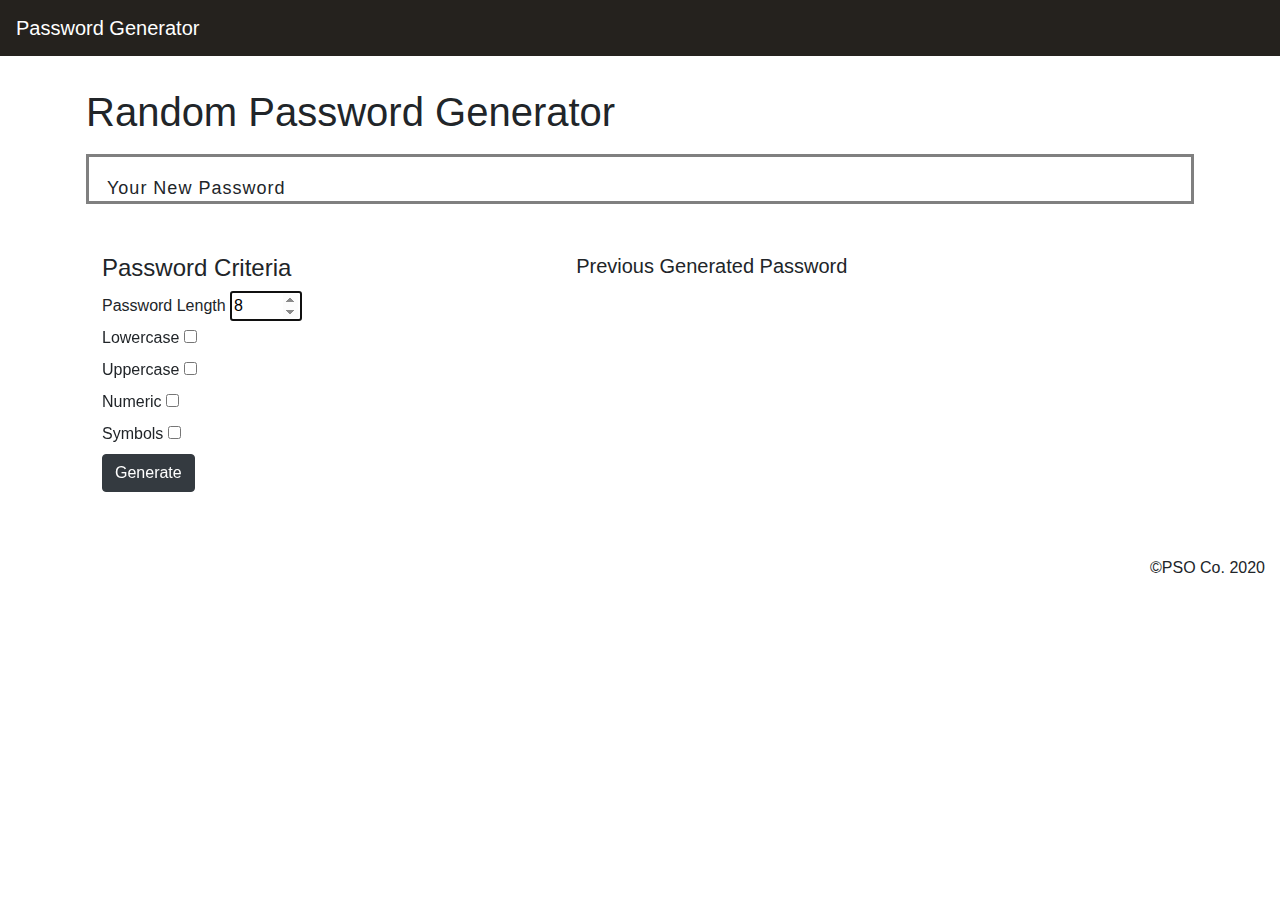
<file: index.html>
<!DOCTYPE html>
<html lang="en">
<head>
    <meta charset="UTF-8">
    <meta name="viewport" content="width=device-width, initial-scale=1.0">
    <title>Random Password Generator</title>
    <link rel="stylesheet" href="https://stackpath.bootstrapcdn.com/bootstrap/4.4.1/css/bootstrap.min.css" integrity="sha384-Vkoo8x4CGsO3+Hhxv8T/Q5PaXtkKtu6ug5TOeNV6gBiFeWPGFN9MuhOf23Q9Ifjh" crossorigin="anonymous">
    <link rel="stylesheet" type="text/css" href="style.css">
</head>
<body>
    <nav class="navbar navbar-dark">
        <div class="navbar-brand">Password Generator</div>

    </nav>
    <main class="container">
    <div class="row">
        <div class="col-lg-12 col-sm-12">
            <h1>Random Password Generator</h1>
            <div class="container result-container" id="result">Your New Password</div>
        </div>
    </div>
        <div class="row">
            <div class="col-lg-5 col-sm-12">
                <div class="container">
                <h4>Password Criteria</h4>
                <label for="length">Password Length</label>
                <input type="number" id="length" min="8" max="128" value="8">
                <div class = "checkbox">
                    <label for="lowcase">Lowercase</label>
                    <input type="checkbox" id="lowcase" name="checkbox"><br>
                    <label for="upcase">Uppercase</label>
                    <input type="checkbox" id="upcase" name="checkbox"><br>
                    <label for="numeric">Numeric</label>
                    <input type="checkbox" id="numeric" name="checkbox"><br>
                    <label for="symbols">Symbols</label>
                    <input type="checkbox" id="symbols" name="checkbox"><br>                    
                    
                </div>
                <button class="btn btn-dark" id="generate" onclick="initiate()">Generate</button>
                </div>
            </div>

            <div class="col-lg-7 col-sm-12">
                <div class="container">
                <h5>Previous Generated Password</h5>
                <div class="pgpwd" id="display"></div>
                </div>
            </div>

        </div>
            


    </main>
<script type ="text/javascript" src="script4.js"></script>
</body>
<footer class="container-fluid">
    <div class="clearfix">
        <span class="float-right">&copy;PSO Co. 2020</span>
    </div>  
</footer>
</html>
</file>
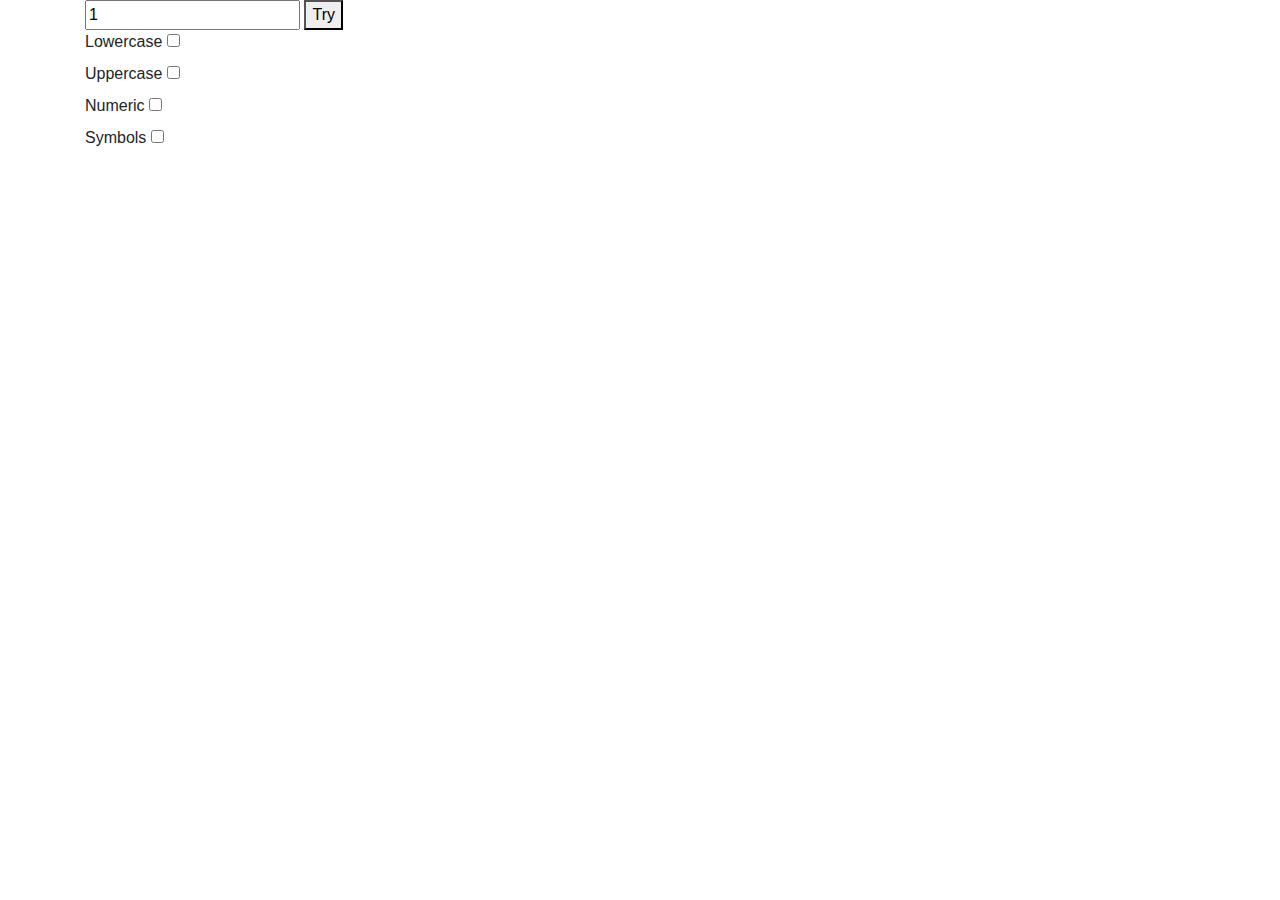
<file: play.html>
<!DOCTYPE html>
<html lang="en">
<head>
    <meta charset="UTF-8">
    <meta name="viewport" content="width=device-width, initial-scale=1.0">
    <title>Document</title>
    <link rel="stylesheet" href="https://stackpath.bootstrapcdn.com/bootstrap/4.4.1/css/bootstrap.min.css" integrity="sha384-Vkoo8x4CGsO3+Hhxv8T/Q5PaXtkKtu6ug5TOeNV6gBiFeWPGFN9MuhOf23Q9Ifjh" crossorigin="anonymous">
</head>
<body>
    <div class="container">
        <div class="row">
            <div class="col-6">
                <input type="number" id="length" value="1">
                <button id="try" onclick="generate()">Try</button>

                <div class = "criteria">
                <label for="lowcase">Lowercase</label>
                <input type="checkbox" id="lowcase" name="checkbox" onclick="checkbox()"><br>
                <label for="upcase">Uppercase</label>
                <input type="checkbox" id="upcase" name="checkbox"  onclick="checkbox()"><br>
                <label for="numeric">Numeric</label>
                <input type="checkbox" id="numeric" name="checkbox"  onclick="checkbox()"><br>
                <label for="symbols">Symbols</label>
                <input type="checkbox" id="symbols" name="checkbox" onclick="checkbox()"><br>
                </div>
            </div>
            <div class="col-6">
                <div id="result"></div>
            </div>
        </div>

    </div>
    
</body>

<script>
    const pwl = document.getElementById("length");
    const cblowcase = document.getElementById("lowcase");
    const cbupcase = document.getElementById("upcase");
    const cbnumeric = document.getElementById("numeric");
    const cbsymbols = document.getElementById("symbols");
    const lowcase = "abcdefghijklmnopqrstuvwxyz";
    const upcase= "ABCDEFGHIJKLMNOPQRSTUVWXYZ";
    const numeric = "0123456789";
    const symbols = "!#$%&()*+,-./:;<=>?@[\]^_`{|}~";
    const nlowcase = Array.from(lowcase);
    const nupcase = Array.from(upcase);
    const nnumeric = Array.from(numeric);
    const nsymbols = Array.from(symbols);
    var test;
    let arr1 ="", arr2=""; arr3=""; arr4=""
    console.log(cbupcase.value);
    
function checkbox(){
    if (cblowcase.checked == true){
        arr1 = lowcase;
    } else {
        arr1 = "";
    }

    if (cbupcase.checked == true){
        arr2 = upcase;
    } else {
        arr2 = "";
    }
    if (cbnumeric.checked == true){
        arr3 = numeric;
    } else {
        arr3 = "";
    }
    if (cbsymbols.checked == true){
        arr4 = symbols;
    } else {
        arr4 = "";
    }
    console.log(arr1,arr2,arr3,arr4)
    test = arr1 + arr2 + arr3 + arr4;
    console.log(test);
    filarr = Array.from(test);
//    var sfilarr = filarr.join();
    console.log(filarr);
//    console.log(sfilarr);
    
    var result ="";
    let pwlength = +pwl.value;
    for (var i = 0; i<pwlength;i++){
        result = result + test.charAt(Math.floor(Math.random()*Math.floor(test.length)));
        console.log(result);
    document.getElementById("result").innerHTML += result + "</br>"
    }
    
    
    
};

console.log(test);


</script>

</html>
</file>
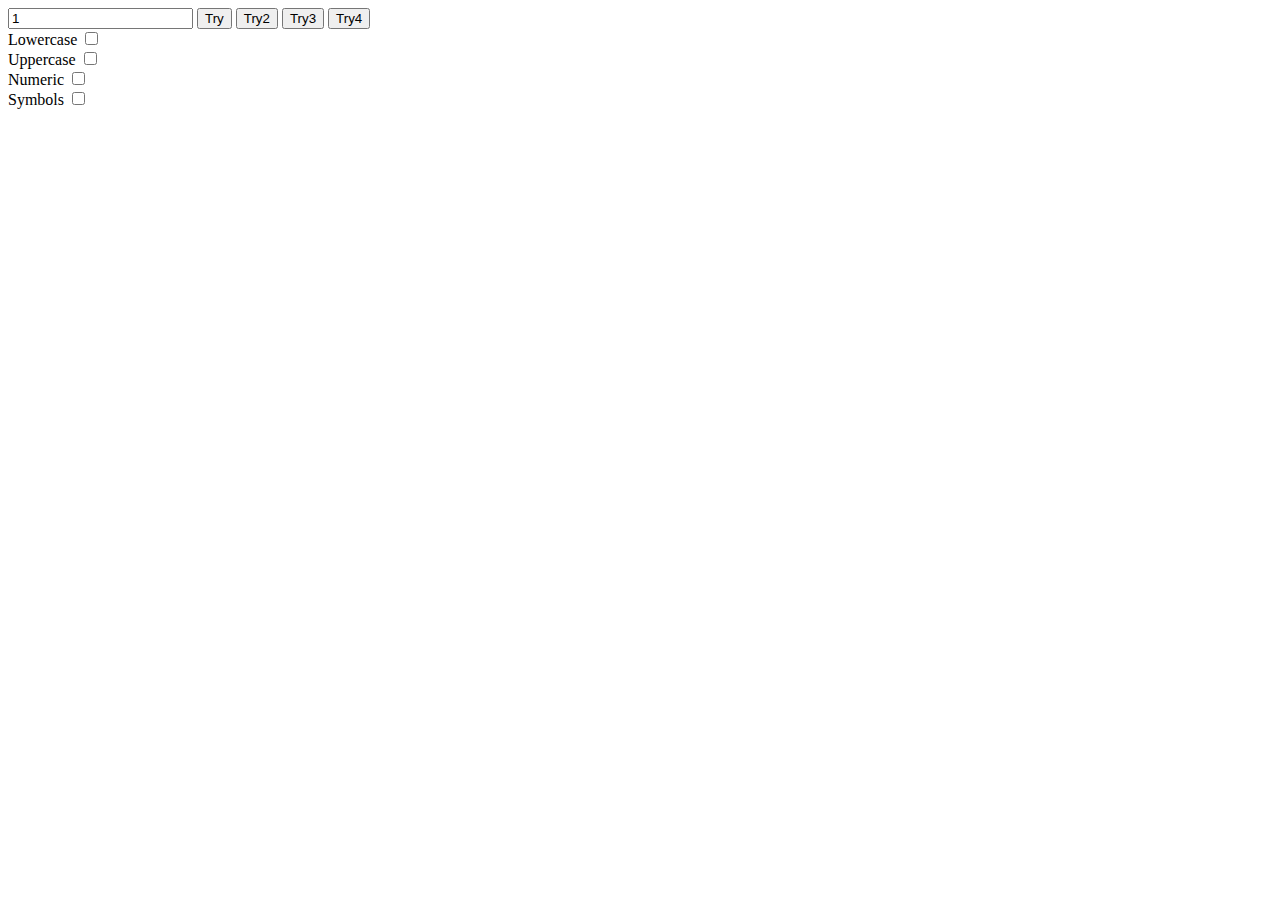
<file: scratch.html>
<!DOCTYPE html>
<html lang="en">
<head>
    <meta charset="UTF-8">
    <meta name="viewport" content="width=device-width, initial-scale=1.0">
    <title>Document</title>
    
</head>
<body>
    <input type="number" id="length" value="1">
    <button id="try" onclick="generate()">Try</button>
    <button id="try" onclick="generate2()">Try2</button>
    <button id="try" onclick="generate3()">Try3</button>
    <button id="try" onclick="generatef()">Try4</button>
    <div class = "criteria">
        <label for="lowcase">Lowercase</label>
        <input type="checkbox" id="lowcase" name="checkbox"><br>
        <label for="upcase">Uppercase</label>
        <input type="checkbox" id="upcase" name="checkbox"><br>
        <label for="numeric">Numeric</label>
        <input type="checkbox" id="numeric" name="checkbox"><br>
        <label for="symbols">Symbols</label>
        <input type="checkbox" id="symbols" name="checkbox"><br>
        </div>
    <div id="result"></div>
</body>

<script>
    const pwl = document.getElementById("length");
    const lowcase = "abcdefghijklmnopqrstuvwxyz";
    const upcase= "ABCDEFGHIJKLMNOPQRSTUVWXYZ";
    const numeric = "0123456789";
    const symbols = "!#$%&()*+,-./:;<=>?@[\]^_`{|}~";
    const nlowcase = Array.from(lowcase);
    const nupcase = Array.from(upcase);
    const nnumeric = Array.from(numeric);
    const nsymbols = Array.from(symbols);

function generate(){

var result = "";
let pwlength = +pwl.value;
for (var i = 0; i<pwlength; i++){
result = result + lowcase.charAt(Math.floor(Math.random()*Math.floor(lowcase.length)))
}
console.log(lowcase, result);
document.getElementById("result").innerHTML += result + "</br>";

}

function generate2(){
var arr2 = lowcase.concat(upcase);
var result = "";
let pwlength = +pwl.value;
for (var i = 0; i<pwlength; i++){
result = result + arr2.charAt(Math.floor(Math.random()*Math.floor(arr2.length)))
}
document.getElementById("result").innerHTML += result + "</br>";

}    
function generate3(){
    var arr = new Array();
    arr[0] = Array.from(lowcase);
    arr[1] = Array.from(upcase);
    arr[2] = Array.from(numeric);
    arr[3] = Array.from(symbols);



var g3 = "";
let pwlength = +pwl.value;

for(var i = 0; i<pwlength; i++){
    var j = Math.floor(Math.random()*Math.floor(3));
    console.log(j);
    console.log(arr[j], arr[j].length);
    var k = Math.floor(Math.random()*Math.floor(arr[j].length));
    console.log(k);

    g3 = g3 + arr[j][k];
    document.getElementById("result").innerHTML += g3 + "</br>";
    console.log(g3);
}

}

function generatef(){
    const pwl = document.getElementById("length");
    const cblowcase = document.getElementById("lowcase");
    const cbupcase = document.getElementById("upcase");
    const cbnumeric = document.getElementById("numeric");
    const cbsymbols = document.getElementById("symbols");
    if (cblowcase.checked == true){
        arr1 = lowcase;
    } else {
        arr1 = "";
    }

    if (cbupcase.checked == true){
        arr2 = upcase;
    } else {
        arr2 = "";
    }
    if (cbnumeric.checked == true){
        arr3 = numeric;
    } else {
        arr3 = "";
    }
    if (cbsymbols.checked == true){
        arr4 = symbols;
    } else {
        arr4 = "";
    }
    console.log(arr1,arr2,arr3,arr4)
    f = arr1 + arr2 + arr3 + arr4;

var result = "";
let pwlength = +pwl.value;
for (var i = 0; i<pwlength; i++){
result = result + f.charAt(Math.floor(Math.random()*Math.floor(f.length)))
}
console.log(f, result, result.length);
document.getElementById("result").innerHTML += result + "</br>";

}


</script>
</html>
</file>
<file: style.css>
*{
    box-sizing: border-box;
}
.navbar{
    background-color: #25221e;
}
.container{
    margin-top: 1em;
    margin-bottom: 1em;
    width: 100%;
    padding: 1em;
}

.result-container{
    width: 100%;
    height: 50px;
    font-size: 18px;
    letter-spacing: 1px;
    padding: 1em;
    border: grey;
    border-style: solid;   
    margin-bottom: 1em; 
    
}
#error_no_criteria{
    margin-left: 1em;
    color: red;
}
</file>
